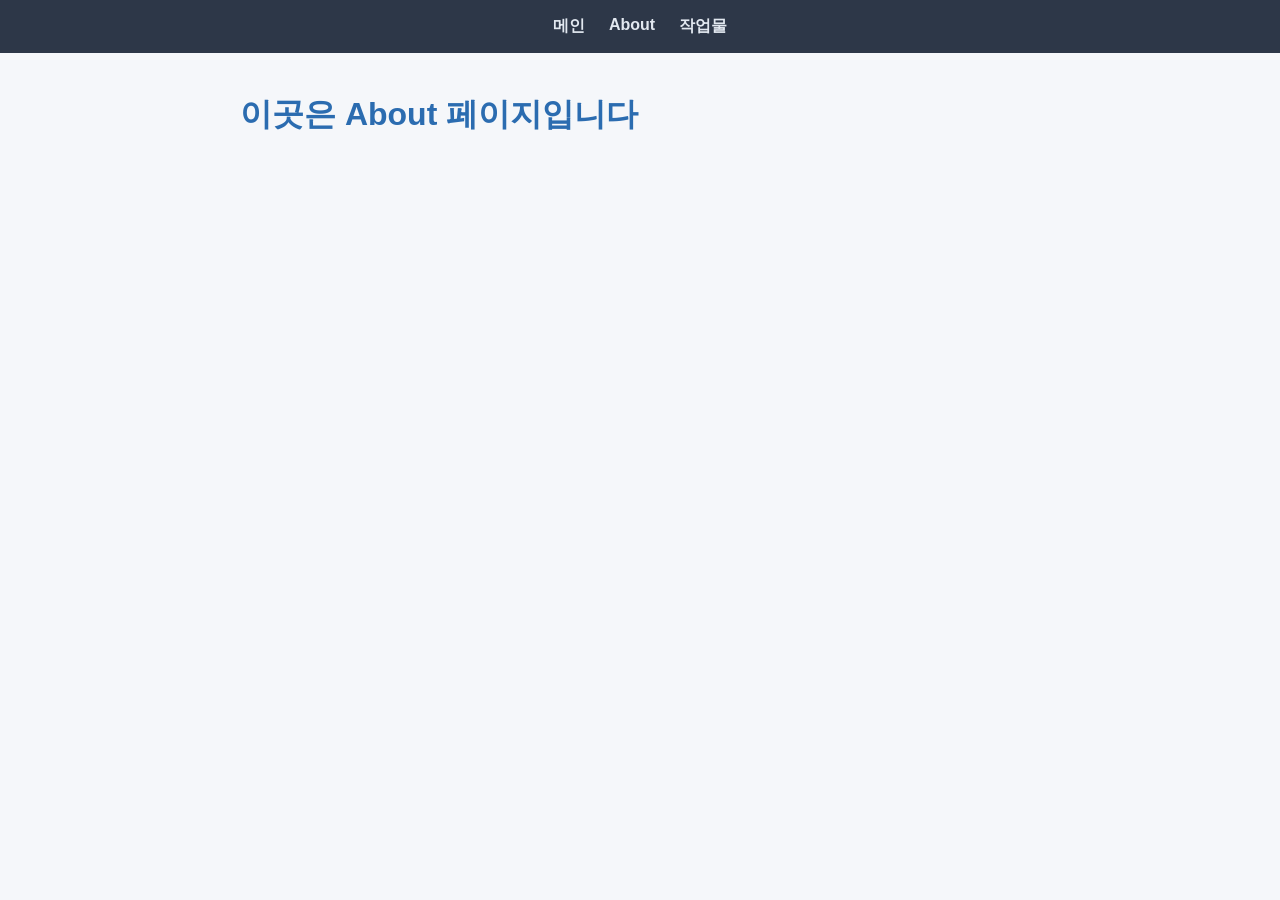
<file: about.html>
<!DOCTYPE html>
<html lang="ko">
<head>
  <meta charset="UTF-8">
  <meta name="viewport" content="width=device-width, initial-scale=1.0">
  <title>About</title>
  <link rel="stylesheet" href="style.css">
</head>
<body>
  <nav>
    <a href="index.html">메인</a>
    <a href="about.html">About</a>
    <a href="projects.html">작업물</a>
  </nav>
  <main>
    <h1>이곳은 About 페이지입니다</h1>
  </main>
</body>
</html>
</file>
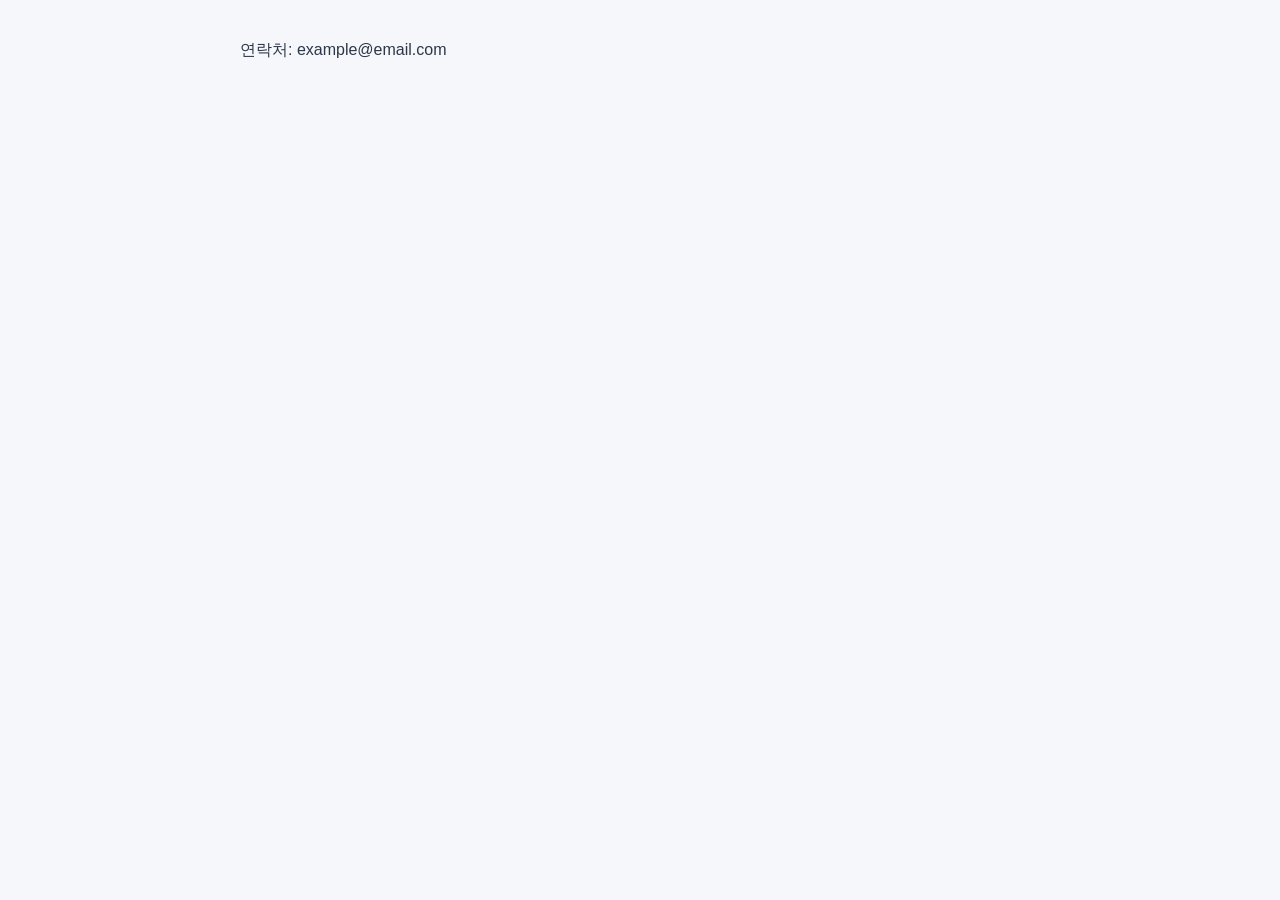
<file: contact.html>
<!DOCTYPE html>
<html lang="ko">
<head>
  <meta charset="UTF-8">
  <meta name="viewport" content="width=device-width, initial-scale=1.0">
  <title>연락처</title>
  <link rel="stylesheet" href="style.css">
</head>
<body>
  <main>
    <p>연락처: example@email.com</p>
  </main>
</body>
</html>
</file>
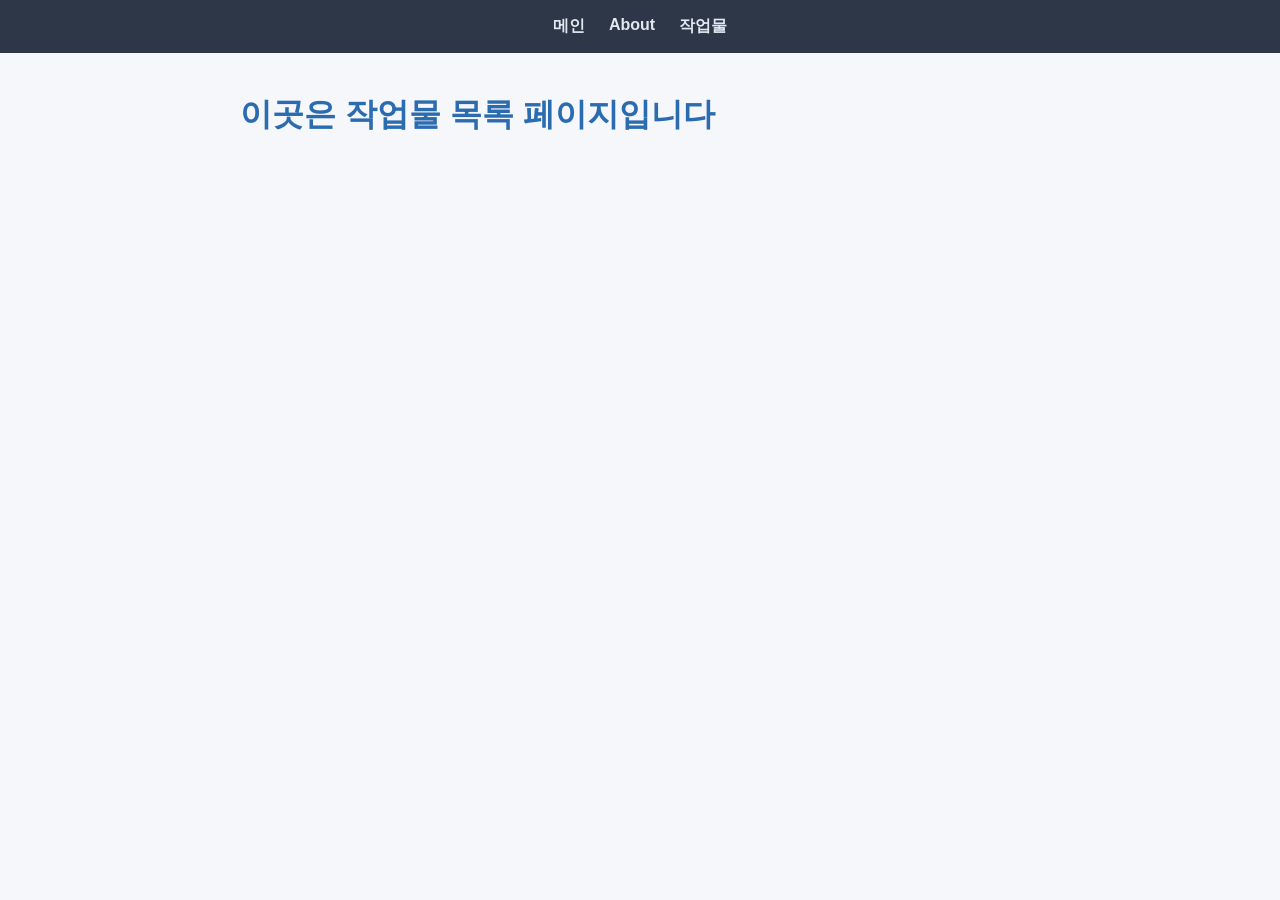
<file: projects.html>
<!DOCTYPE html>
<html lang="ko">
<head>
  <meta charset="UTF-8">
  <meta name="viewport" content="width=device-width, initial-scale=1.0">
  <title>Projects</title>
  <link rel="stylesheet" href="style.css">
</head>
<body>
  <nav>
    <a href="index.html">메인</a>
    <a href="about.html">About</a>
    <a href="projects.html">작업물</a>
  </nav>
  <main>
    <h1>이곳은 작업물 목록 페이지입니다</h1>
  </main>
</body>
</html>
</file>
<file: style.css>
body {
  margin: 0;
  font-family: "Malgun Gothic", "Apple SD Gothic Neo", sans-serif;
  background-color: #f5f7fa;
  color: #2d3748;
}

nav {
  display: flex;
  justify-content: center;
  gap: 24px;
  padding: 16px;
  background-color: #2d3748;
}

nav a {
  color: #e2e8f0;
  text-decoration: none;
  font-weight: bold;
}

nav a:hover {
  color: #63b3ed;
}

main {
  max-width: 800px;
  margin: 40px auto;
  padding: 0 16px;
}

h1 {
  color: #2b6cb0;
}
</file>
